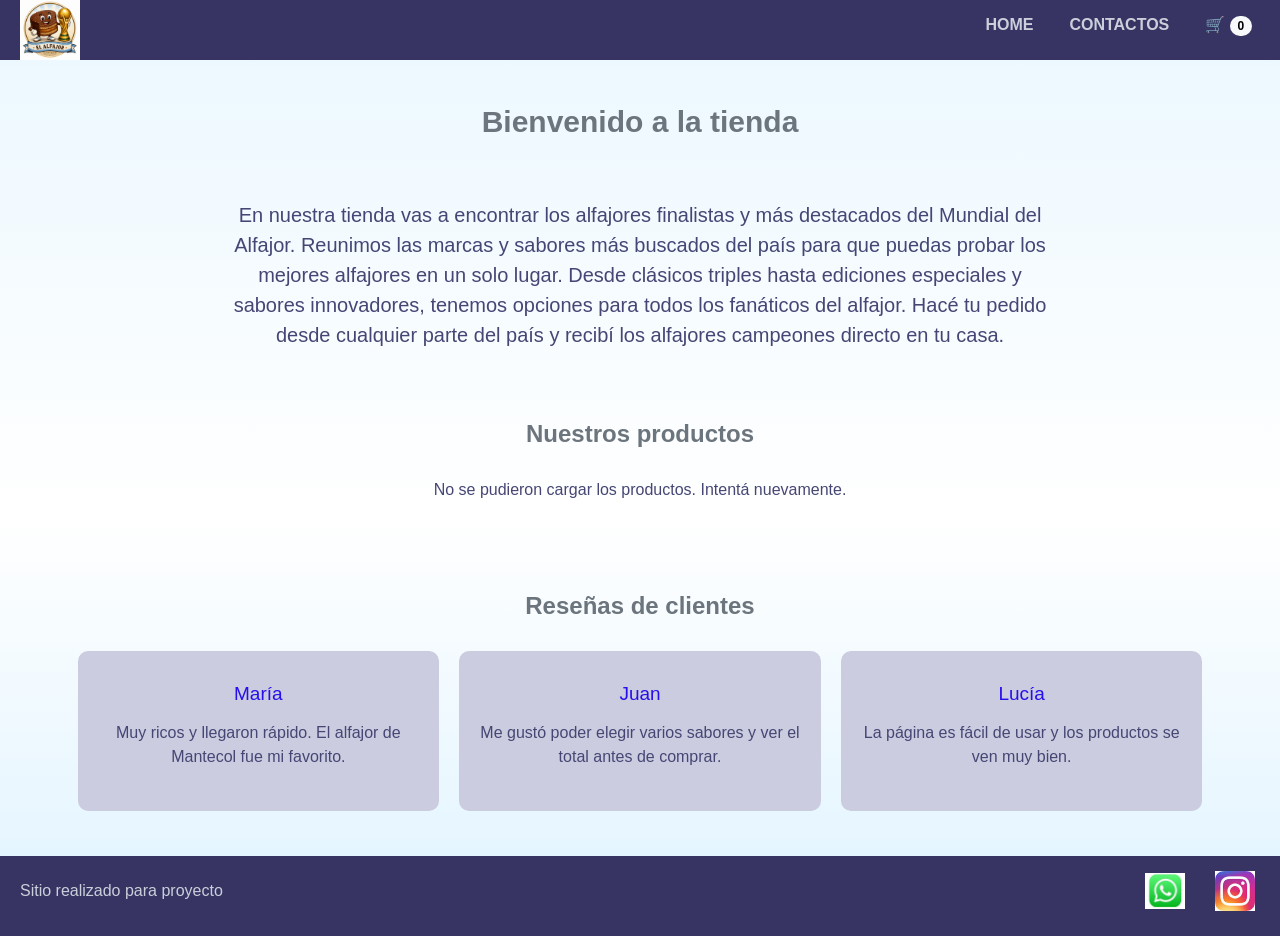
<file: index.html>
﻿<!doctype html>
<html lang="es">
  <head>
    <meta charset="UTF-8" />
    <meta name="viewport" content="width=device-width, initial-scale=1.0" />

    <meta
      name="description"
      content="Tienda online del Mundial de Alfajores con productos destacados, carrito de compras y envíos a todo el país."
    />

    <link
      href="https://fonts.googleapis.com/css2?family=Elms+Sans:ital,wght@0,100;0,200;0,300;0,400;0,500;0,600;0,700;0,800;0,900;1,100;1,200;1,300;1,400;1,500;1,600;1,700;1,800;1,900&display=swap"
      rel="stylesheet"
    />

    <link
      href="https://cdn.jsdelivr.net/npm/bootstrap@5.3.8/dist/css/bootstrap.min.css"
      rel="stylesheet"
      integrity="sha384-sRIl4kxILFvY47J16cr9ZwB07vP4J8+LH7qKQnuqkuIAvNWLzeN8tE5YBujZqJLB"
      crossorigin="anonymous"
    />

    <link rel="stylesheet" href="./CSS/styles.css" />

    <title>Mundial de Alfajores | Tienda online</title>
  </head>

  <body>
    <header>
      <div class="div-logo">
        <a href="./index.html" class="logo">
          <img src="./img/logo.png" alt="Logo Mundial de Alfajores" />
        </a>
      </div>

      <nav class="header-nav" aria-label="Navegación principal">
        <ul>
          <li><a href="#inicio">HOME</a></li>
          
          <li><a href="./pages/contactos.html">CONTACTOS</a></li>
          <li>
            <a
              href="./pages/carrito.html"
              class="carrito-icono"
              aria-label="Ver carrito de compras"
            >
              🛒
              <span
                id="contador-carrito"
                class="badge rounded-pill text-bg-light"
              >
                0
              </span>
            </a>
          </li>
        </ul>
      </nav>
    </header>

    <main id="inicio" class="container py-4">
      <h1 class="titulo-home text-secondary text-center">
        Bienvenido a la tienda
      </h1>

      <p class="parrafo">
        En nuestra tienda vas a encontrar los alfajores finalistas y más
        destacados del Mundial del Alfajor. Reunimos las marcas y sabores más
        buscados del país para que puedas probar los mejores alfajores en un
        solo lugar. Desde clásicos triples hasta ediciones especiales y sabores
        innovadores, tenemos opciones para todos los fanáticos del alfajor. Hacé
        tu pedido desde cualquier parte del país y recibí los alfajores
        campeones directo en tu casa.
      </p>

      <section id="productos" aria-labelledby="titulo-productos">
        <h2
          id="titulo-productos"
          class="titulo-productos text-secondary text-center"
        >
          Nuestros productos
        </h2>

        <div id="contenedor-tarjetas" class="contenedor-tarjetas">
          <!-- Productos creados desde index.js -->
        </div>
      </section>

      <section class="seccion-resenas" aria-labelledby="titulo-resenas">
        <h2
          id="titulo-resenas"
          class="titulo-productos text-secondary text-center"
        >
          Reseñas de clientes
        </h2>

        <div class="contenedor-resenas">
          <article class="resena">
            <h3>María</h3>
            <p>
              Muy ricos y llegaron rápido. El alfajor de Mantecol fue mi
              favorito.
            </p>
          </article>

          <article class="resena">
            <h3>Juan</h3>
            <p>
              Me gustó poder elegir varios sabores y ver el total antes de
              comprar.
            </p>
          </article>

          <article class="resena">
            <h3>Lucía</h3>
            <p>La página es fácil de usar y los productos se ven muy bien.</p>
          </article>
        </div>
      </section>
    </main>

    <footer>
      <p>Sitio realizado para proyecto</p>

      <nav aria-label="Redes sociales">
        <ul class="footer-list">
          <li>
            <img src="./img/whatsapp.png" alt="Logo de WhatsApp" />
          </li>
          <li>
            <img src="./img/insta.png" alt="Logo de Instagram" />
          </li>
        </ul>
      </nav>
    </footer>

    <script
      src="https://cdn.jsdelivr.net/npm/bootstrap@5.3.8/dist/js/bootstrap.bundle.min.js"
      integrity="sha384-FKyoEForCGlyvwx9Hj09JcYn3nv7wiPVlz7YYwJrWVcXK/BmnVDxM+D2scQbITxI"
      crossorigin="anonymous"
    ></script>

    <script src="./js/index.js" type="module"></script>
  </body>
</html>
</file>
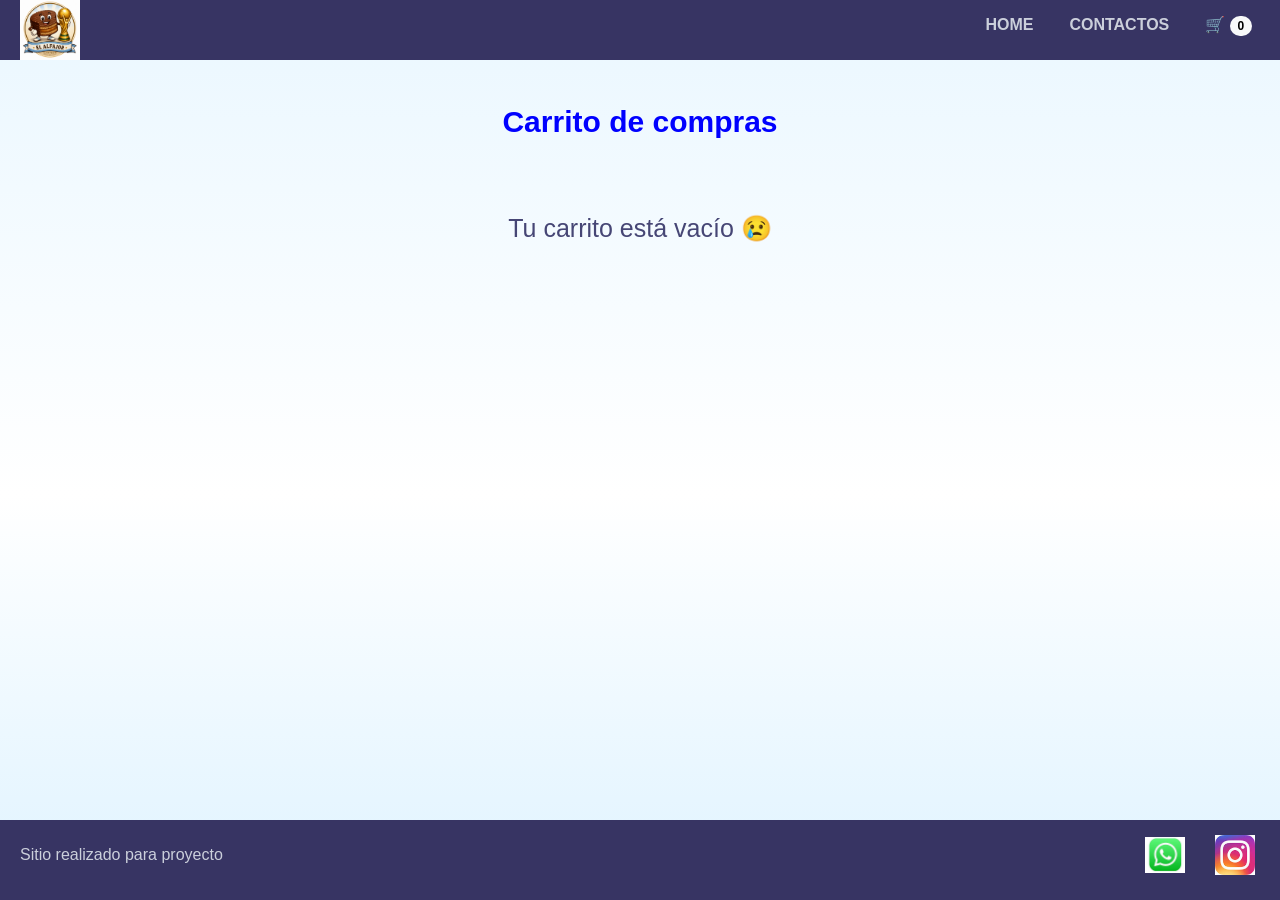
<file: pages/carrito.html>
<!doctype html>
<html lang="es">
  <head>
    <meta charset="UTF-8" />
    <meta name="viewport" content="width=device-width, initial-scale=1.0" />

    <meta
      name="description"
      content="Carrito de compras del Mundial de Alfajores"
    />

    <link
      href="https://fonts.googleapis.com/css2?family=Elms+Sans:ital,wght@0,100;0,200;0,300;0,400;0,500;0,600;0,700;0,800;0,900;1,100;1,200;1,300;1,400;1,500;1,600;1,700;1,800;1,900&display=swap"
      rel="stylesheet"
    />

    <link
      href="https://cdn.jsdelivr.net/npm/bootstrap@5.3.8/dist/css/bootstrap.min.css"
      rel="stylesheet"
      integrity="sha384-sRIl4kxILFvY47J16cr9ZwB07vP4J8+LH7qKQnuqkuIAvNWLzeN8tE5YBujZqJLB"
      crossorigin="anonymous"
    />

    <link rel="stylesheet" href="../CSS/styles.css" />

    <title>Carrito | Mundial de Alfajores</title>
  </head>

  <body>
    <header>
      <div class="div-logo">
        <a href="../index.html" class="logo">
          <img src="../img/logo.png" alt="Logo Mundial de Alfajores" />
        </a>
      </div>

      <nav class="header-nav" aria-label="Navegación principal">
        <ul>
          <li><a href="../index.html">HOME</a></li>
          <li><a href="./contactos.html">CONTACTOS</a></li>
          <li>
            <a href="./carrito.html" class="carrito-icono">
              🛒
              <span
                id="contador-carrito"
                class="badge rounded-pill text-bg-light"
              >
                0
              </span>
            </a>
          </li>
        </ul>
      </nav>
    </header>

    <main class="container py-4">
      <h1 class="text-center">Carrito de compras</h1>

      <section
        id="contenedor-carrito"
        class="contenedor-tarjetas"
        aria-label="Productos agregados al carrito"
      >
        <!-- Productos creados desde carrito.js -->
      </section>

      <section id="resumen-carrito" aria-label="Resumen de compra">
        <!-- Total creado desde carrito.js -->
      </section>

      <div id="acciones-carrito" class="acciones-carrito">
        <!-- Botones creados desde carrito.js -->
      </div>
    </main>

    <footer>
      <p>Sitio realizado para proyecto</p>

      <nav aria-label="Redes sociales">
        <ul class="footer-list">
          <li>
            <img src="../img/whatsapp.png" alt="Logo de WhatsApp" />
          </li>
          <li>
            <img src="../img/insta.png" alt="Logo de Instagram" />
          </li>
        </ul>
      </nav>
    </footer>

    <script
      src="https://cdn.jsdelivr.net/npm/bootstrap@5.3.8/dist/js/bootstrap.bundle.min.js"
      integrity="sha384-FKyoEForCGlyvwx9Hj09JcYn3nv7wiPVlz7YYwJrWVcXK/BmnVDxM+D2scQbITxI"
      crossorigin="anonymous"
    ></script>

    <script type="module" src="../js/carrito.js"></script>
  </body>
</html>
</file>
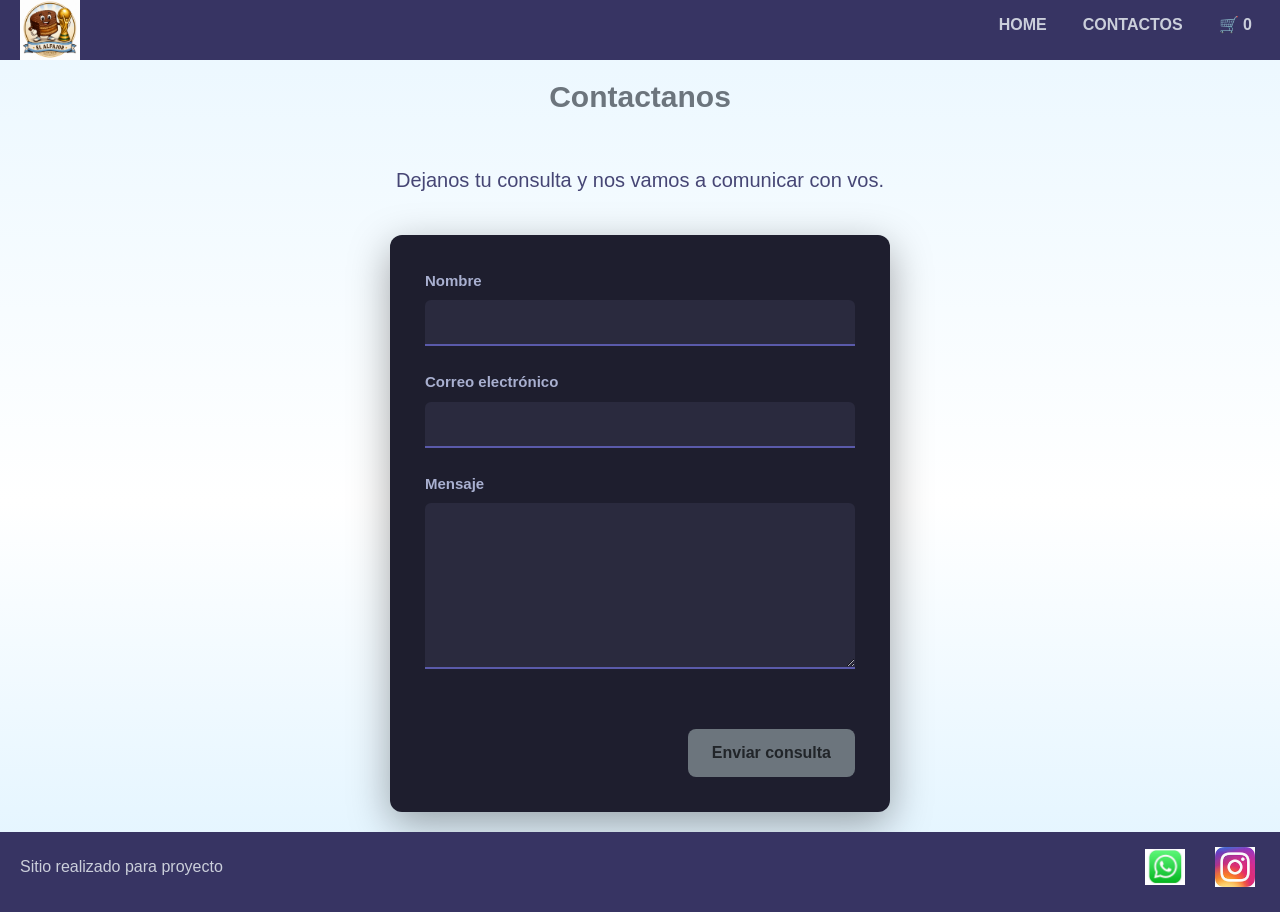
<file: pages/contactos.html>
﻿<!doctype html>
<html lang="es">
  <head>
    <meta charset="UTF-8" />
    <meta name="viewport" content="width=device-width, initial-scale=1.0" />
    <meta
      name="description"
      content="Ponete en contacto con Mundial de Alfajores para consultas sobre productos y pedidos."
    />

    <link
      href="https://fonts.googleapis.com/css2?family=Elms+Sans:ital,wght@0,100;0,200;0,300;0,400;0,500;0,600;0,700;0,800;0,900;1,100;1,200;1,300;1,400;1,500;1,600;1,700;1,800;1,900&display=swap"
      rel="stylesheet"
    />

    <link
      href="https://cdn.jsdelivr.net/npm/bootstrap@5.3.8/dist/css/bootstrap.min.css"
      rel="stylesheet"
    />

    <link rel="stylesheet" href="../CSS/styles.css" />

    <title>Contacto | Mundial de Alfajores</title>
  </head>

  <body>
    <header>
      <div class="div-logo">
        <a href="../index.html" class="logo">
          <img src="../img/logo.png" alt="Logo Mundial de Alfajores" />
        </a>
      </div>

      <nav class="header-nav" aria-label="Navegación principal">
        <ul>
          <li><a href="../index.html">HOME</a></li>
          <li>
            <a href="./contactos.html" aria-current="page">CONTACTOS</a>
          </li>
          <li>
            <a
              href="./carrito.html"
              class="carrito-icono"
              aria-label="Ver carrito"
            >
              <span aria-hidden="true">🛒</span>
              <span id="contador-carrito" aria-live="polite">0</span>
            </a>
          </li>
        </ul>
      </nav>
    </header>

    <main>
      <section class="seccion-contacto" aria-labelledby="titulo-contacto">
        <h1 id="titulo-contacto" class="titulo-contacto text-secondary">
          Contactanos
        </h1>

        <p class="parrafo">
          Dejanos tu consulta y nos vamos a comunicar con vos.
        </p>

        <form
          id="form-contacto"
          class="form-contacto"
          action="https://formspree.io/f/mvzlwjzb"
          method="POST"
          novalidate
        >
          <div class="grupo-input">
            <label for="nombre">Nombre</label>
            <input
              id="nombre"
              type="text"
              name="nombre"
              autocomplete="name"
              minlength="2"
              required
            />
          </div>

          <div class="grupo-input">
            <label for="email">Correo electrónico</label>
            <input
              id="email"
              type="email"
              name="email"
              autocomplete="email"
              required
            />
          </div>

          <div class="grupo-input">
            <label for="mensaje">Mensaje</label>
            <textarea
              id="mensaje"
              name="message"
              rows="6"
              minlength="10"
              required
            ></textarea>
          </div>

          <p id="mensaje-formulario" aria-live="polite"></p>

          <button type="submit" class="btn bg-secondary text-dark">
            Enviar consulta
          </button>
        </form>
      </section>
    </main>

    <footer>
      <p>Sitio realizado para proyecto</p>

      <nav aria-label="Redes sociales">
        <ul class="footer-list">
          <li><img src="../img/whatsapp.png" alt="WhatsApp" /></li>
          <li><img src="../img/insta.png" alt="Instagram" /></li>
        </ul>
      </nav>
    </footer>

    <script type="module" src="../js/contacto.js"></script>
  </body>
</html>
</file>
<file: CSS/styles.css>
﻿* {
  margin: 0;
  padding: 0;
  box-sizing: border-box;
}

html {
  font-size: 62.5%;
  scroll-behavior: smooth;
}

body {
  font-family: "Elms", sans-serif;
  font-size: 1.6rem;
  background: linear-gradient(180deg, #eaf7ff 0%, #ffffff 55%, #dff3ff 100%);
  color: rgb(70, 70, 117);

  display: flex;
  flex-direction: column;
  min-height: 100vh;
}

main {
  width: 80%;
  margin: auto;
  padding-bottom: 2rem;
  flex: 1;

  display: flex;
  flex-direction: column;
  align-items: center;
}

section {
  width: 100%;
}

h1 {
  font-size: 3rem;
  font-weight: 800;
  line-height: 1.15;
  margin: 3rem 0;
  color: blue;
}

h2 {
  color: rgb(37, 15, 236);
  font-size: 2.4rem;
  font-weight: 700;
  line-height: 1.2;
  text-align: center;
  margin: 3rem 0;
}

h3 {
  font-size: 1.9rem;
}

.btn {
  border: none;
  font-size: 1.6rem;
  font-weight: bold;
  padding: 1.2rem 1.6rem;
  border-radius: 1rem;
  cursor: pointer;
}

.btn:disabled {
  opacity: 0.5;
  cursor: not-allowed;
}

header,
footer {
  background: rgb(55, 52, 99);
  color: rgb(203, 207, 219);
  width: 100%;
  display: flex;
  justify-content: space-between;
  align-items: center;
}

footer {
  padding: 1rem 2rem;
}

.div-logo {
  margin-left: 2rem;
  font-weight: bold;
}

.logo {
  display: flex;
  align-items: center;
}

.logo img {
  width: 60px;
  max-width: 60px;
  height: auto;
  display: block;
}

.header-nav {
  margin-right: 2rem;
}

.header-nav ul {
  list-style: none;
  display: flex;
  gap: 2rem;
  align-items: center;
}

.header-nav a {
  color: rgb(203, 207, 219);
  text-decoration: none;
  font-weight: 600;
  padding: 0.4rem 0.8rem;
  border-radius: 0.5rem;
  transition:
    background 0.2s,
    color 0.2s;
}

.header-nav a:hover,
.header-nav a:focus-visible {
  background: rgba(255, 255, 255, 0.15);
  color: #ffffff;
  outline: none;
}

.footer-list {
  list-style: none;
  display: flex;
  gap: 2rem;
  align-items: center;
}

.footer-list img {
  width: 5rem;
  padding: 0.5rem;
}

/* COLORES */

.bg-primary {
  background-color: rgb(80, 106, 255);
}

.bg-secondary {
  background-color: rgb(203, 204, 223);
}

.text-light {
  color: rgb(222, 224, 230);
}

.text-dark {
  color: black;
}

.text-secondary {
  color: rgb(104, 115, 151);
}

/* HOME */

.parrafo {
  width: 80%;
  text-align: center;
  font-size: 2rem;
  padding: 3rem;
  color: rgb(70, 70, 117);
}

.contenedor-tarjetas {
  margin-top: 2rem;
  display: flex;
  justify-content: center;
  flex-wrap: wrap;
  gap: 2rem;
}

.card {
  background-color: rgb(203, 204, 223);
  width: 30rem;
  border-radius: 1rem;
  overflow: hidden;
  display: flex;
  flex-direction: column;
  align-items: center;
  gap: 1rem;
  padding: 1.5rem 1.5rem 2rem;
  text-align: center;
}

.card img {
  width: 90%;
  height: 20rem;
  object-fit: contain;
}

.card p {
  font-size: 1.6rem;
}

.stock-producto {
  font-weight: bold;
}

.sin-stock {
  color: #b00020;
}

/* RESEÑAS */

.seccion-resenas {
  margin-top: 5rem;
  margin-bottom: 3rem;
}

.contenedor-resenas {
  display: grid;
  grid-template-columns: repeat(3, 1fr);
  gap: 2rem;
  margin-top: 2rem;
}

.resena {
  background-color: rgb(203, 204, 223);
  color: rgb(70, 70, 117);
  border-radius: 1rem;
  padding: 2rem;
  text-align: center;
  min-height: 16rem;
  display: flex;
  flex-direction: column;
  justify-content: center;
  gap: 1rem;
}

.resena h3 {
  color: rgb(37, 15, 236);
}

/* CONTACTOS */

.titulo-contacto {
  margin: 2rem 0;
  color: rgb(37, 15, 236);
}

.seccion-contacto {
  display: flex;
  flex-direction: column;
  align-items: center;
}

.form-contacto {
  background-color: #1e1e2e;
  color: #e0e0f0;
  width: 100%;
  max-width: 50rem;
  font-size: 1.8rem;
  padding: 3.5rem;
  border-radius: 1.2rem;
  box-shadow: 0 12px 40px rgba(0, 0, 0, 0.35);
  display: flex;
  flex-direction: column;
  gap: 0.5rem;
}

.grupo-input {
  display: flex;
  flex-direction: column;
  gap: 0.8rem;
  margin-bottom: 2rem;
}

.grupo-input label {
  color: #a9b0d0;
  font-size: 1.5rem;
  font-weight: 600;
}

.grupo-input input,
.grupo-input textarea {
  width: 100%;
  background-color: #2a2a3e;
  color: #e0e0f0;
  border: none;
  border-bottom: 2px solid #5a5aaa;
  border-radius: 0.6rem 0.6rem 0 0;
  padding: 1rem 1.2rem;
  font-size: 1.6rem;
  outline: none;
  transition: border-color 0.2s;
}

.grupo-input input:focus,
.grupo-input textarea:focus {
  border-bottom-color: #807fff;
}

.grupo-input textarea {
  resize: vertical;
  min-height: 12rem;
}

#mensaje-formulario {
  min-height: 2rem;
  color: #ffffff;
  font-size: 1.5rem;
}

.form-contacto button[type="submit"] {
  background-color: #6c63ff;
  color: #ffffff;
  border: none;
  padding: 1.2rem 2.4rem;
  font-size: 1.6rem;
  font-weight: 700;
  border-radius: 0.8rem;
  cursor: pointer;
  align-self: flex-end;
  transition:
    background 0.2s,
    transform 0.1s;
}

.form-contacto button[type="submit"]:hover,
.form-contacto button[type="submit"]:focus-visible {
  background-color: #7b74ff;
  transform: translateY(-2px);
  outline: none;
}

/* CARRITO */

.mensaje-carrito-vacio {
  font-size: 2.5rem;
  text-align: center;
  margin-top: 2rem;
}

.acciones-carrito {
  margin-top: 2rem;
  display: flex;
  justify-content: center;
  gap: 1.5rem;
  flex-wrap: wrap;
}

#resumen-carrito {
  margin-top: 3rem;
  text-align: center;
}

.total-carrito {
  background-color: rgb(55, 52, 99);
  color: white;
  padding: 1.5rem 2.5rem;
  border-radius: 1rem;
  font-size: 2.2rem;
  font-weight: bold;
}

.cantidad-producto,
.subtotal-producto {
  font-weight: 600;
}

/* MEDIA QUERIES */

@media (max-width: 900px) {
  .contenedor-resenas {
    grid-template-columns: repeat(2, 1fr);
  }

  .parrafo {
    width: 100%;
  }
}

@media (max-width: 600px) {
  header,
  footer {
    flex-direction: column;
    gap: 1rem;
    padding: 1rem;
  }

  .header-nav,
  .div-logo {
    margin: 0;
  }

  .header-nav ul {
    justify-content: center;
    flex-wrap: wrap;
    gap: 1rem;
  }

  main {
    width: 95%;
  }

  .parrafo {
    width: 100%;
    padding: 2rem 1rem;
    font-size: 1.8rem;
  }

  .card {
    width: 100%;
    max-width: 34rem;
  }

  .contenedor-resenas {
    grid-template-columns: 1fr;
  }

  .form-contacto {
    padding: 2rem;
  }

  .form-contacto button[type="submit"] {
    width: 100%;
    align-self: stretch;
  }
}
</file>
